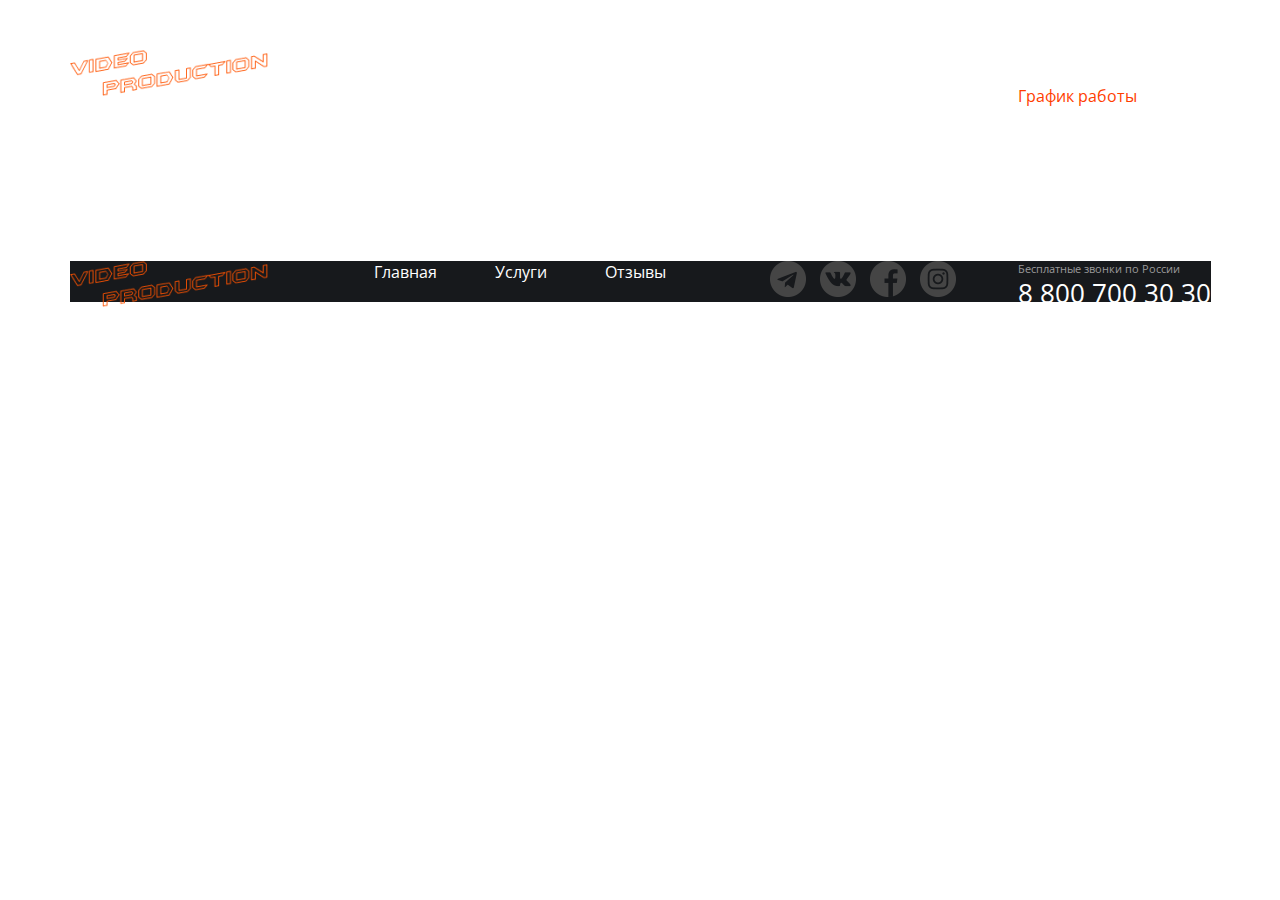
<file: list2.html>
<!DOCTYPE html>
<html lang="ru">

<head>
  <meta charset="UTF-8">
  <meta name="viewport" content="width=device-width, initial-scale=1.0">
  <link rel="preconnect" href="https://fonts.googleapis.com">
  <link rel="preconnect" href="https://fonts.gstatic.com" crossorigin>
  <link href="https://fonts.googleapis.com/css2?family=Open+Sans:wght@400;700&display=swap" rel="stylesheet">
  <link rel="stylesheet" href="./list2.css">
  <title>Production</title>
</head>

<body>

  <div class="wrapper main-page-wrapper">
    <div class="container">
      <header class="header">
        <div class="logo">
          <a href="./img/logo.png" class="logo__icon">
            <img src="https://97197.github.io/domashka2/img/logo.png" alt="Логотип" class="logo__icon">
          </a>
        </div>
        <nav class="menu">
          <ul class="menu__list">
            <li class="menu__item">
              <a href="index.html" class="menu__link">Главная</a>
            </li>
            <li class="menu__item">
              <a href="list2.html" class="menu__link">Услуги</a>
            </li>
            <li class="menu__item">
              <a href="" class="menu__link">Отзывы</a>
            </li>
          </ul>
        </nav>
        <address class="contacts">
          <a href="tel:+78007003030" class="contacts__phone">
            8 800 700 30 30
          </a>
          <span class="contacts__time">График работы</span>
        </address>
        <div>
          <h1 class="description">Услуги</h1>
        </div>
      </header>
      <div class="page-content">

      </div>



      <footer class="footer-container">
        <div class="container">
          <div class="footer">
            <div class="logo">
              <a href="./img/logo.png" class="logo__icon">
                <img src="https://97197.github.io/domashka2/img/logo.png" alt="Логотип" class="logo__icon">
              </a>
            </div>
            <nav class="menu">
              <ul class="menu__list">
                <li class="menu__item">
                  <a href="index.html" class="menu__link">Главная</a>
                </li>
                <li class="menu__item">
                  <a href="list2.html" class="menu__link">Услуги</a>
                </li>
                <li class="menu__item">
                  <a href="" class="menu__link">Отзывы</a>
                </li>
              </ul>
            </nav>
            <address class="contacts">
              <div class="contacts__description">Бесплатные звонки по России</div>
              <a href="tel:+78007003030" class="contacts__phone">
                8 800 700 30 30
              </a>
            </address>
            <div class="socials">
              <ul class="socials__list">
                <li class="socials__item">
                  <a href="https://web.telegram.org/" class="socials__link">
                    <img src="https://97197.github.io/domashka2/img/telegram.png" alt="tg" class="socials__icon">
                  </a>
                </li>
                <li class="socials__item">
                  <a href="https://vk.com/" class="socials__link">
                    <img src="https://97197.github.io/domashka2/img/vk.png" alt="vk" class="socials__icon">
                  </a>
                </li>
                <li class="socials__item">
                  <a href="https://facebook.com/" class="socials__link">
                    <img src="https://97197.github.io/domashka2/img/fb.png" alt="fb" class="socials__icon">
                  </a>
                </li>
                <li class="socials__item">
                  <a href="https://instagram.com/" class="socials__link">
                    <img src="https://97197.github.io/domashka2/img/insta.png" alt="inst" class="socials__icon">
                  </a>
                </li>
              </ul>
            </div>
          </div>
        </div>
      </footer>
    </div>
</body>

</html>
</file>
<file: list2.css>
* {
  box-sizing: border-box;
  color: #FFF;
}

body {
  margin: 0;
  font-family: 'Open Sans';
}

.main-page-wrapper {
  min-width: 100vh;
  width: 100%;
  background: url() center top no-repeat;
  overflow: hidden;
}

h1,
h2,
h3,
h4,
p {
  margin: 0;
}

a {
  text-decoration: none;
  color: #000000;
}

ul,
li {
  list-style: none;
  margin: 0;
  padding: 0;
}

ul {
  margin-bottom: 53px;
}

address {
  font-style: normal;
}

.container {
  width: 1141px;
  margin: 0 auto;
}

.header {
  position: relative;
  min-height: 80px;
  padding-top: 50px;
  margin-bottom: 168px;
}

.menu {
  left: 50%;
  transform: translateX(-50%);
}

.menu__link {
  color: #FFF;
}

.contacts {
  right: 0;
}

.menu__item {
  display: inline-block;
  margin-right: 54px;
}

.menu__item:last-child {
  margin-right: 0;
}

.contacts__time {
  color: #FF3D00;
}

.contacts__freecall {
  display: block;
  color: #FFF;
}

.contacts__phone {
  display: block;
  color: #FFF;
}

.logo,
.menu,
.contacts {
  position: absolute;
}

.footer {
  position: relative;
  background-color: #17191C;
}

.socials__list {
  margin-bottom: 60px;
}

.socials__item {
  display: inline-block;
  vertical-align: middle;
  margin-right: 10px;
}

.socials__item:last-child {
  margin-right: 0;
}

.socials__link {
  display: inline-block;
  height: 36px;
  width: 36px;
  background: transparent;
  color: #fff;
  font-size: 16px;
  font-weight: 700;
  border-radius: 50%;
  line-height: 32px;
  transition: 0.2s;
}

.contacts__phone {
  display: block;
  color: #FFF;
  font-size: 26px;
  font-weight: 400;
  line-height: 35px;
  text-align: left;
}

.contacts__description {
  color: #9A9A9A;
  font-size: 11px;
}

.socials__list {
  position: relative;
  margin-left: 700px;
}

.footer
.menu {
  left: 450px;
}
</file>
